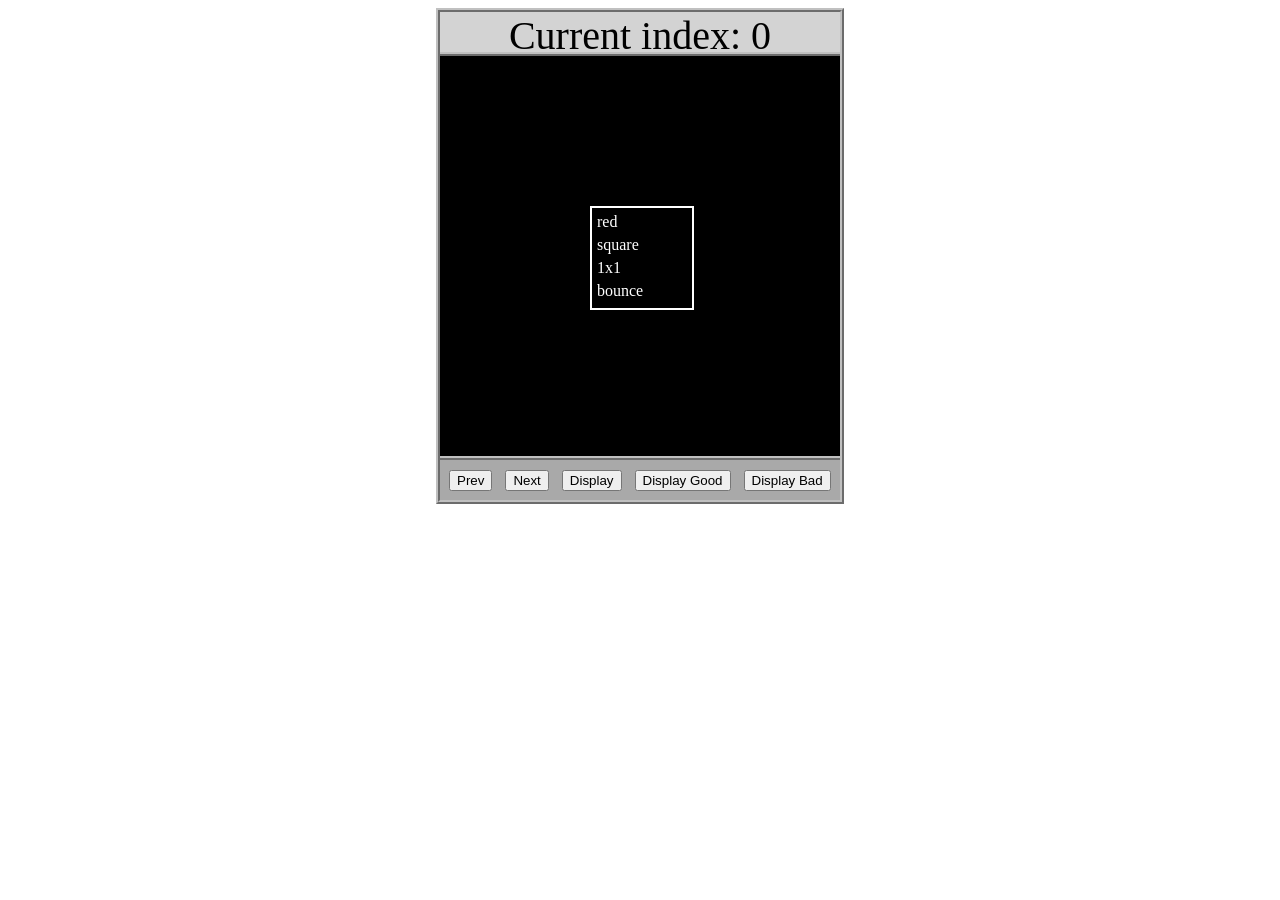
<file: asd-projects/data-shapes/index.html>
<!DOCTYPE html>
<html>
  <head>
    <meta charset="utf-8" />
    <meta name="viewport" content="width=device-width" />
    <title>Data Shapes</title>
    <link rel="stylesheet" href="index.css" />
    <script src="https://code.jquery.com/jquery-3.1.0.js"></script>
    <script src="index.js"></script>
  </head>
  <body>
    <div id="board">
      <div id="info-bar">Current index: 0</div>
      <div id="shape-container">
        <div id="shape"></div>
      </div>
      <div id="button-box">
        <button id="cycle-left">Prev</button>
        <button id="cycle-right">Next</button>
        <button id="execute1">Display</button>
        <button id="execute2">Display Good</button>
        <button id="execute3">Display Bad</button>
      </div>
    </div>
  </body>
</html>
</file>
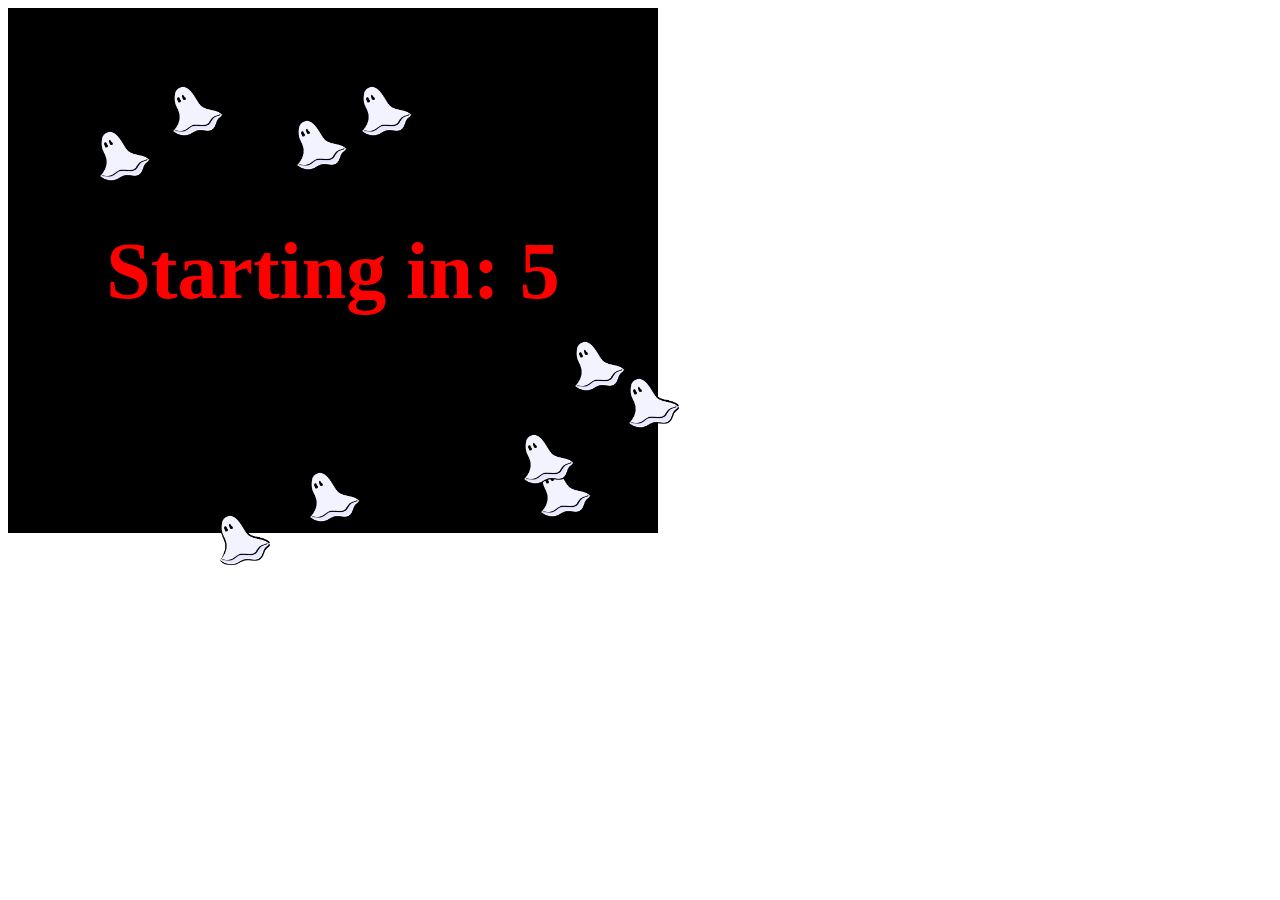
<file: asd-projects/debugging-exercise/index.html>
<!DOCTYPE html>
<html>
<head>
    <meta charset="utf-8">
    <meta name="viewport" content="width=device-width">
    <title>Debugger Exercise</title>
    <link rel="stylesheet" href="index.css">
    <script src="https://code.jquery.com/jquery-3.1.0.js"></script>
    <script src="index.js"></script>
</head>
<body>
    <div id="board">

    </div>
</body>
</html>
</file>
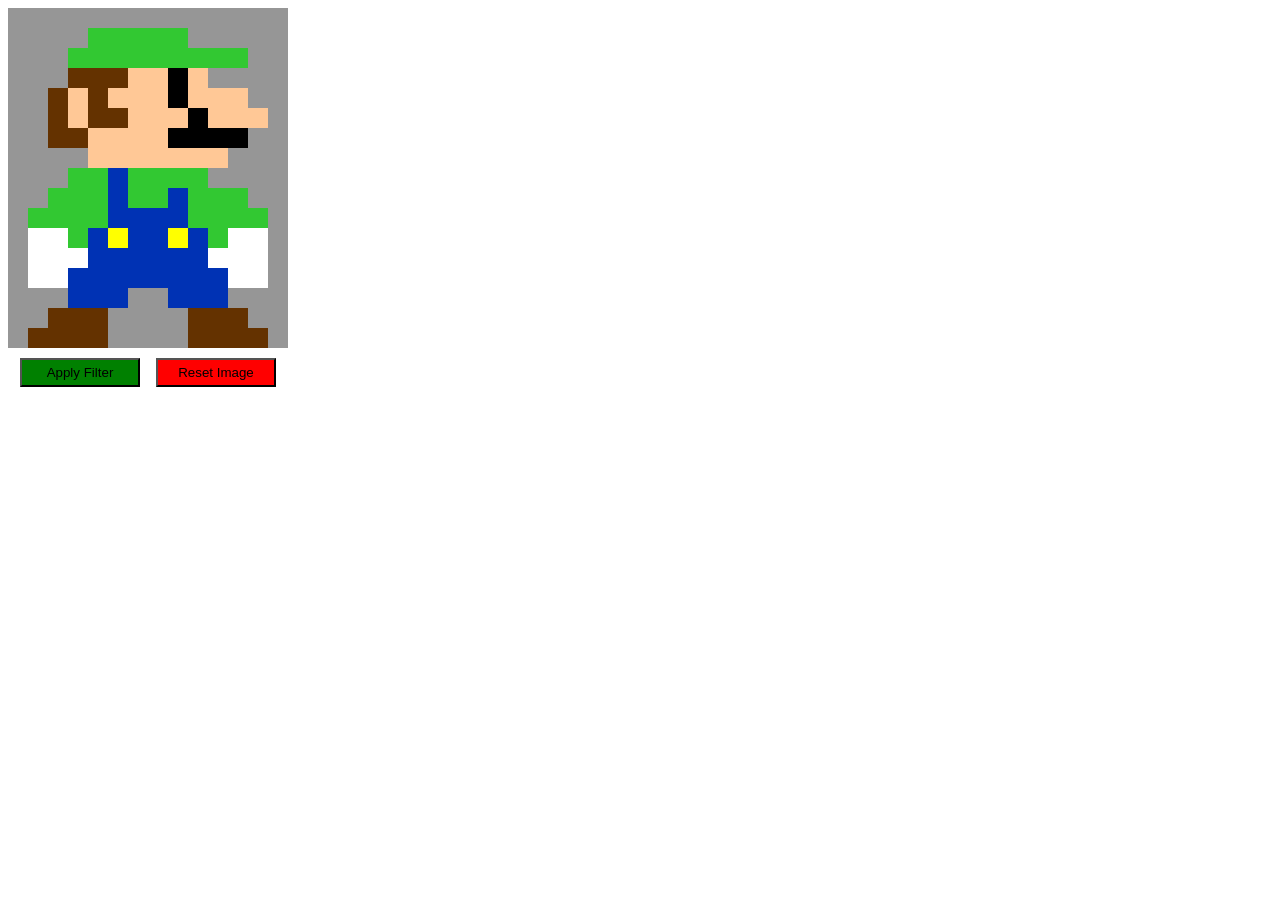
<file: asd-projects/image-filtering/index.html>
<!DOCTYPE html>
<html>
  <head>
    <script src="https://code.jquery.com/jquery-3.1.0.js"></script>
    <meta charset="utf-8" />
    <meta name="viewport" content="width=device-width" />
    <link rel="stylesheet" href="index.css" />
    <script src="image.js"></script>
    <script src="index.js"></script>
    <title>Image Filtering</title>
  </head>
  <body>
    <div id="display"></div>
    <div id="button-box">
      <button id="apply">Apply Filter</button>
      <button id="reset">Reset Image</button>
    </div>
  </body>
</html>
</file>
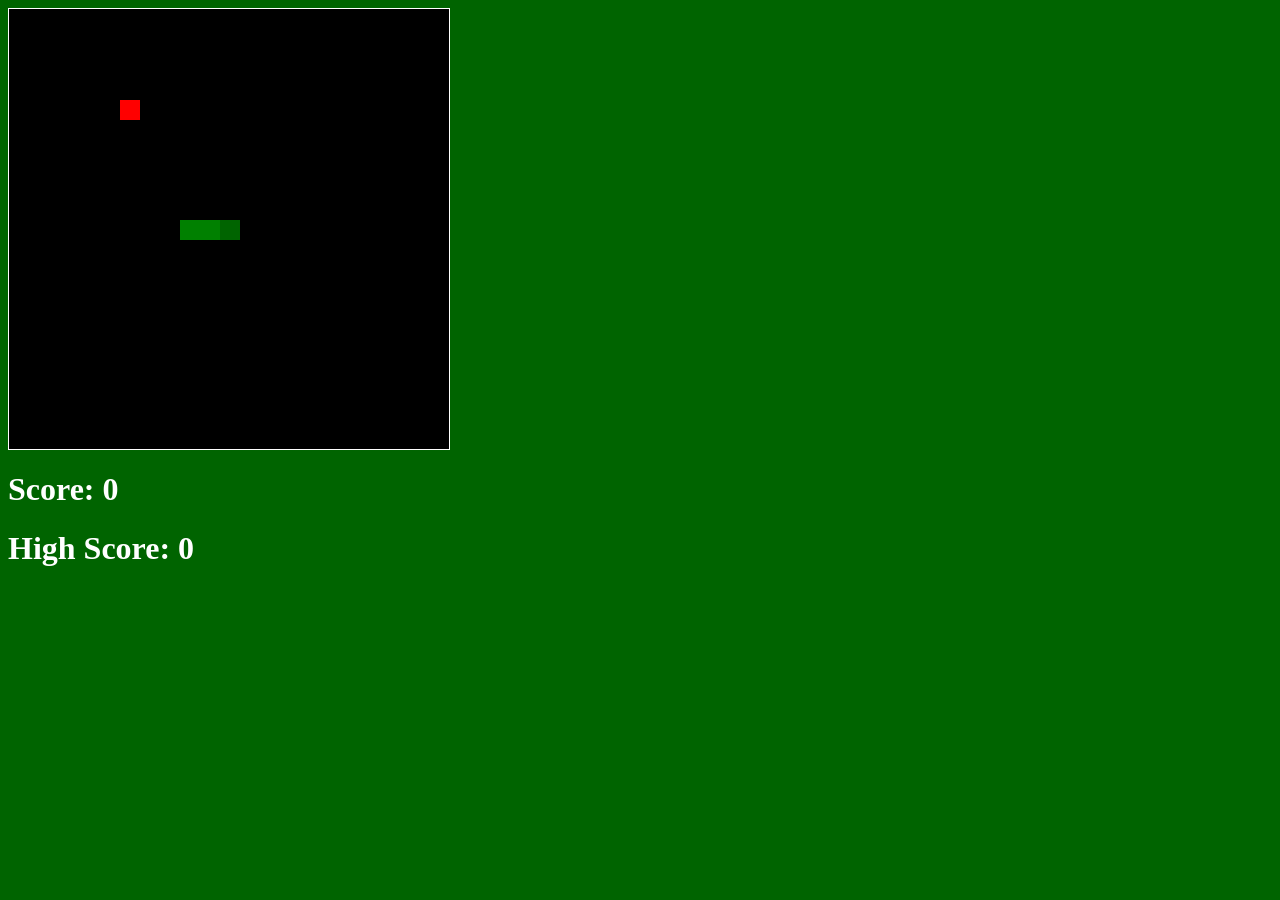
<file: asd-projects/snake/index.html>
<!DOCTYPE html>
<html>

  <head>
    <title>Snake</title>
    <!--Link jQuery and CSS here-->
    <link rel="stylesheet" type="text/css" href="index.css" />
    <script src="jquery.min.js"></script>
  </head>
  <body>
    <div id="board"></div>
     <h1 id="score">Score: 0</h1>
     <h1 id="highScore">High Score: 0</h1>

  </body>
  
  <!-- Link index.js here -->
  <script src="index.js"></script>
</html>
</file>
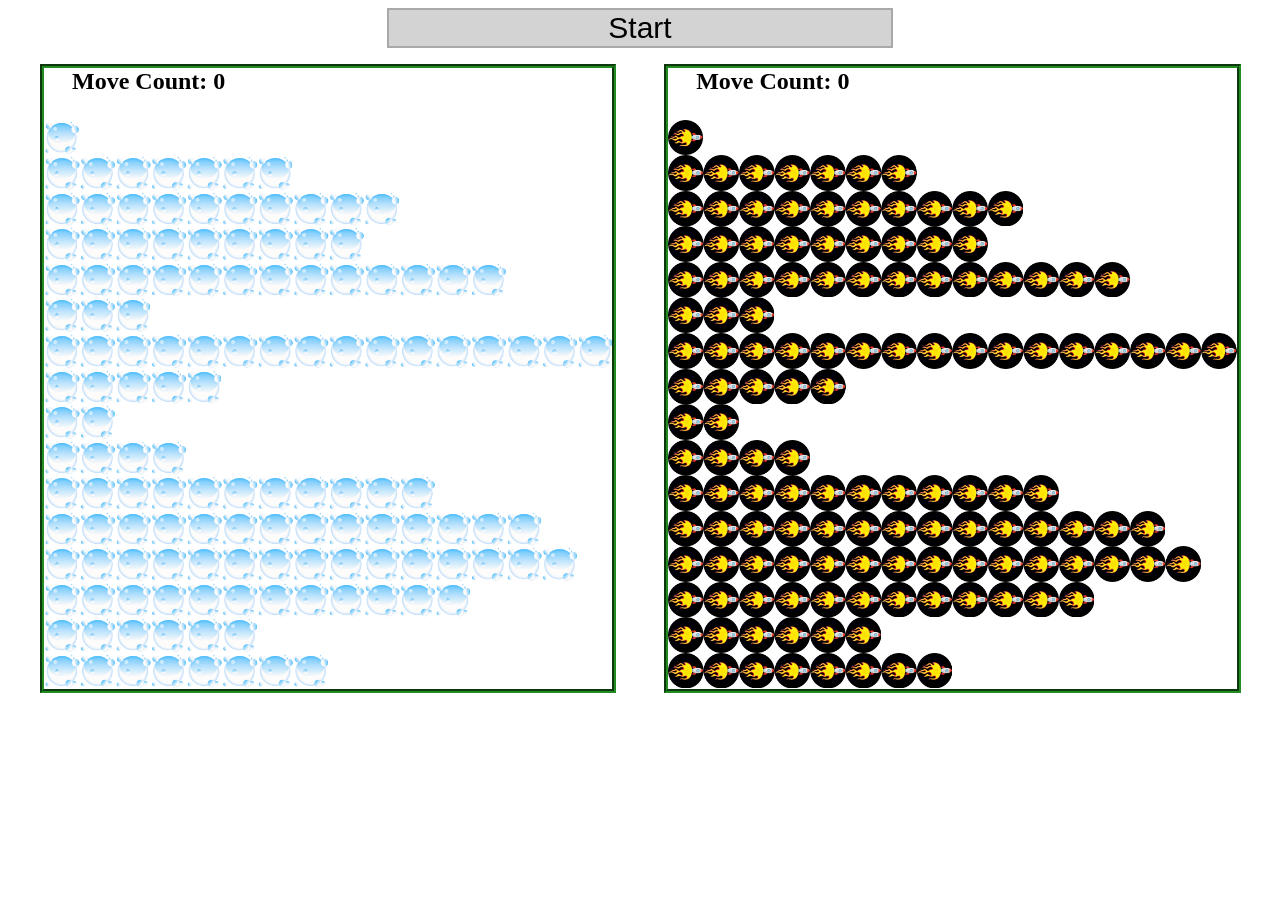
<file: asd-projects/sorting/index.html>
<!DOCTYPE html>
<html>
<head>
    <script src="https://code.jquery.com/jquery-3.1.0.js"></script>    
    <meta charset="utf-8">
    <meta name="viewport" content="width=device-width">
    <link rel="stylesheet" href="index.css">
    <script src="setup.js"></script>
    <script src="index.js"></script>
    <script src="run.js"></script>
    <title>Sorting</title>
</head>
<body>
    <div id="fullContainer">
        <div id="buttonContainer">
          <button id="goButton">Start</button>
        </div>
        <div id="sortContainer">
            <div class="subContainer" id="bubbleArea">
                <h2 id="bubbleCounter">Move Count: 0</h2>
                <div id="displayBubble">

                </div>
            </div>

            <div class="subContainer" id="quickArea">
                <h2 id="quickCounter">Move Count: 0</h2>
                <div id="displayQuick">

                </div>
            </div>
        </div>
    </div>
</body>
</html>
</file>
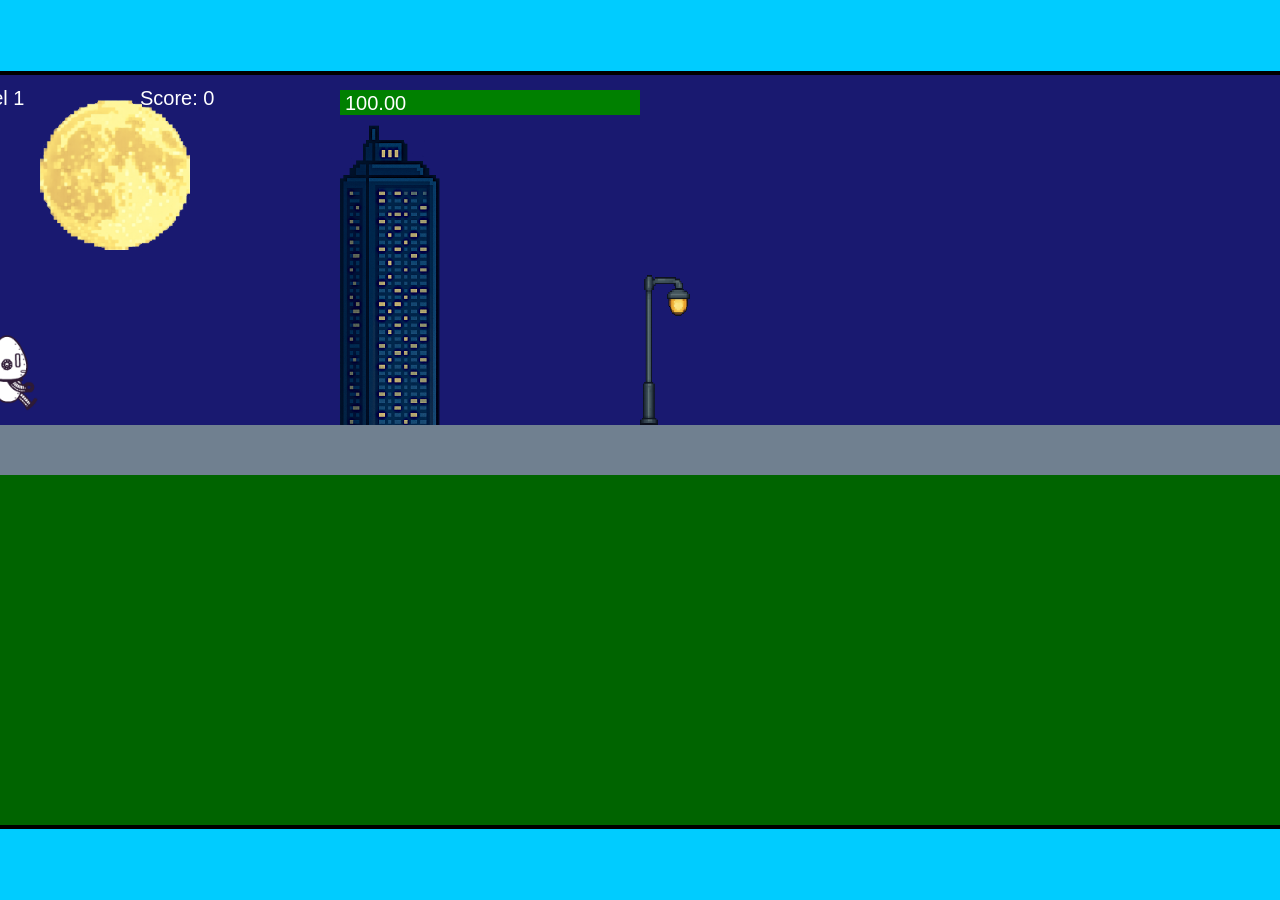
<file: fsd-projects/runtime/index.html>
<!DOCTYPE html>
<html lang="en">
  <head>
    <meta charset="UTF-8" />
    <meta name="viewport" content="width=device-width, initial-scale=1.0" />
    <title>Runtime Neo</title>
    <link rel="stylesheet" href="runtime.css" />
    <script src="https://code.jquery.com/jquery-3.1.0.js"></script>
    <script src="setup.js"></script>
    <script src="levels.js"></script>
    <script src="scenery.js"></script>
    <script src="student.js"></script>
    <script src="main.js"></script>
  </head>
  <body id="body">
    <canvas id="gameCanvas" width="1400" height="750"></canvas>
    <img id="player" src="images/halle.png" />
    <img id="projectile" src="images/projectile.png" />
    <img id="basicPlatform" src="images/interactable/basicPlatform.png" />
    <img id="spikes" src="images/interactable/spikes.png" />
    <img id="bug" src="images/interactable/bug.png" />
    <img id="healthUp" src="images/interactable/healthUp.png" />
    <img id="flag" src="images/interactable/flag.png" />
    <img id="moon" src="images/backgrounds/moon.png" />
    <img id="building" src="images/backgrounds/building.png" />
    <img id="lamp" src="images/backgrounds/lamp.png" />
  </body>
</html>
</file>
<file: asd-projects/data-shapes/index.css>
#board {
  width: 400px;
  margin: auto;
  border: silver ridge 4px;
}

#info-bar {
  width: 400px;
  height: 40px;
  background: lightgray;
  font-size: 40px;
  text-align: center;
}

#shape-container {
  width: 400px;
  height: 400px;
  background: black;
  border-top: silver ridge 4px;
  border-bottom: silver ridge 4px;
}

#button-box {
  width: 400px;
  height: 40px;
  background: darkgray;
}

#shape {
  color: white;
  width: 100px;
  height: 100px;
  position: relative;
  top: 150px;
  left: 150px;
  border: white solid 2px;
  display: block;
}

button {
  width: auto;
  height: auto;
  margin: auto;
  margin-top: 10px;
  margin-left: 9px;
}

p {
  margin: 5px;
}
</file>
<file: asd-projects/debugging-exercise/index.css>
#board {
  background: black;
  width: 650px;
  height: 525px;
  left: 0px;
  top: 0px;
}

.ghost {
  width: 50px;
  height: 50px;
  z-index: 100;
  position: absolute;
}
</file>
<file: asd-projects/image-filtering/index.css>
.square {
  width: 20px;
  height: 20px;
  position: absolute;
}

body > div {
  position: relative;
}

#button-box {
  position: relative;
  top: 350px;
}

button {
  width: 120px;
  padding: 5px;
  margin-left: 12px;
}

#apply {
  background: green;
}

#reset {
  background: red;
}
</file>
<file: asd-projects/snake/index.css>
body {
  background-color: darkgreen;
}

#board {
  width: 440px;
  height: 440px;
  border: 1px solid white;
  background-color: black;
}

#score, #highScore {
  color: white;
}

.snake, .apple {
  display: block;
  width: 20px;
  height: 20px;
  position: absolute;
  user-select: none;
}

.snake {
  background-color: green;
  z-index: 2;
}

#snake-head {
  background-color: darkgreen;
}

.apple {
  background-color: red;
  z-index: 1;
}
</file>
<file: asd-projects/sorting/index.css>
#fullContainer {
    width:100%;
}
#buttonContainer {
    margin:auto;
    width: 40%;
}
#goButton {
    margin: auto;
    width: 100%;
    border: 2px darkgray double;
    background: lightgray;
    font-size: 30px;
}
#sortContainer {
    display: table;
    margin: 0 auto;
    width: 100%;
}
.subContainer {
    display: inline-block;
    width:45%;
    border: 4px forestgreen groove;
    margin-top: 1.25%;
}
#bubbleArea {
    margin-left: 2.5%;
}
#quickArea {
    margin-left: 3.75%;
}
.subContainer > h2 {
    margin-left: 5%;
    height: 32px;
    margin-top: 0;
}
.sortElement {
    background-position: center;
    background-repeat: repeat-x;
    position: absolute;
    left: 0px;
    margin: 0;
    padding: 0;
}
.subContainer > div {
    position: relative;
}
.bubbleElement {
    background: url('img/bubble.png');
    /*border: 2px aqua ridge;*/
}
.quickElement {
    background: url('img/quick.png');
    /*border: 2px firebrick ridge;*/
}
</file>
<file: fsd-projects/runtime/runtime.css>
/* runtime.css */
/* Styles for Runtime Neo auto-runner game */

img {
  display: none;
}

#gameCanvas {
  position: absolute;
  border: 4px solid #000;
  top: 50%;
  left: 50%;
  transform: translate(-50%, -50%);
}

body {
  margin: 0;
  background-color: #00ccff;
  font-family: Arial, sans-serif;
  text-align: center;
  overflow: hidden;
}
</file>
